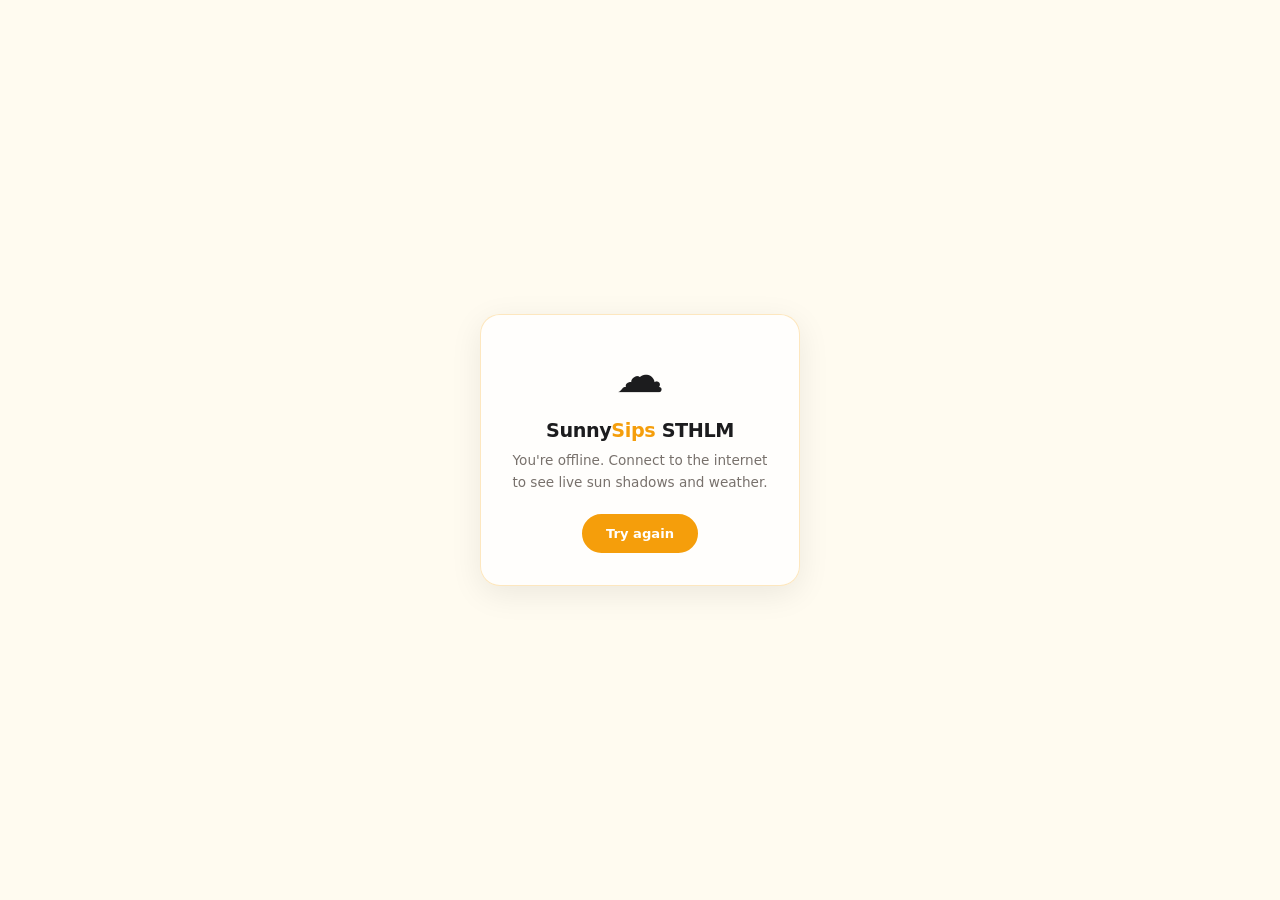
<file: offline.html>
<!DOCTYPE html>
<html lang="en">
<head>
  <meta charset="UTF-8" />
  <meta name="viewport" content="width=device-width, initial-scale=1.0" />
  <meta name="theme-color" content="#F59E0B" />
  <title>SunnySips STHLM — Offline</title>
  <style>
    *, *::before, *::after { box-sizing: border-box; margin: 0; padding: 0; }
    html, body {
      height: 100%;
      display: flex;
      align-items: center;
      justify-content: center;
      background: #FFFBF0;
      font-family: system-ui, sans-serif;
      color: #1C1C1E;
      text-align: center;
      padding: 24px;
    }
    .card {
      max-width: 320px;
      background: rgba(255,255,255,0.8);
      border: 1px solid rgba(245,158,11,0.25);
      border-radius: 20px;
      padding: 32px 28px;
      box-shadow: 0 8px 32px rgba(0,0,0,0.08);
    }
    .icon { font-size: 3rem; margin-bottom: 16px; }
    h1 { font-size: 1.2rem; font-weight: 800; letter-spacing: -0.02em; margin-bottom: 8px; }
    h1 span { color: #F59E0B; }
    p { font-size: 0.85rem; color: #78716C; line-height: 1.6; margin-bottom: 20px; }
    button {
      font-family: inherit;
      font-size: 0.82rem;
      font-weight: 700;
      padding: 10px 22px;
      border-radius: 100px;
      border: 2px solid #F59E0B;
      background: #F59E0B;
      color: white;
      cursor: pointer;
    }
    button:hover { background: #D97706; border-color: #D97706; }
  </style>
</head>
<body>
  <div class="card">
    <div class="icon">☁️</div>
    <h1>Sunny<span>Sips</span> STHLM</h1>
    <p>You're offline. Connect to the internet to see live sun shadows and weather.</p>
    <button onclick="location.reload()">Try again</button>
  </div>
</body>
</html>
</file>
